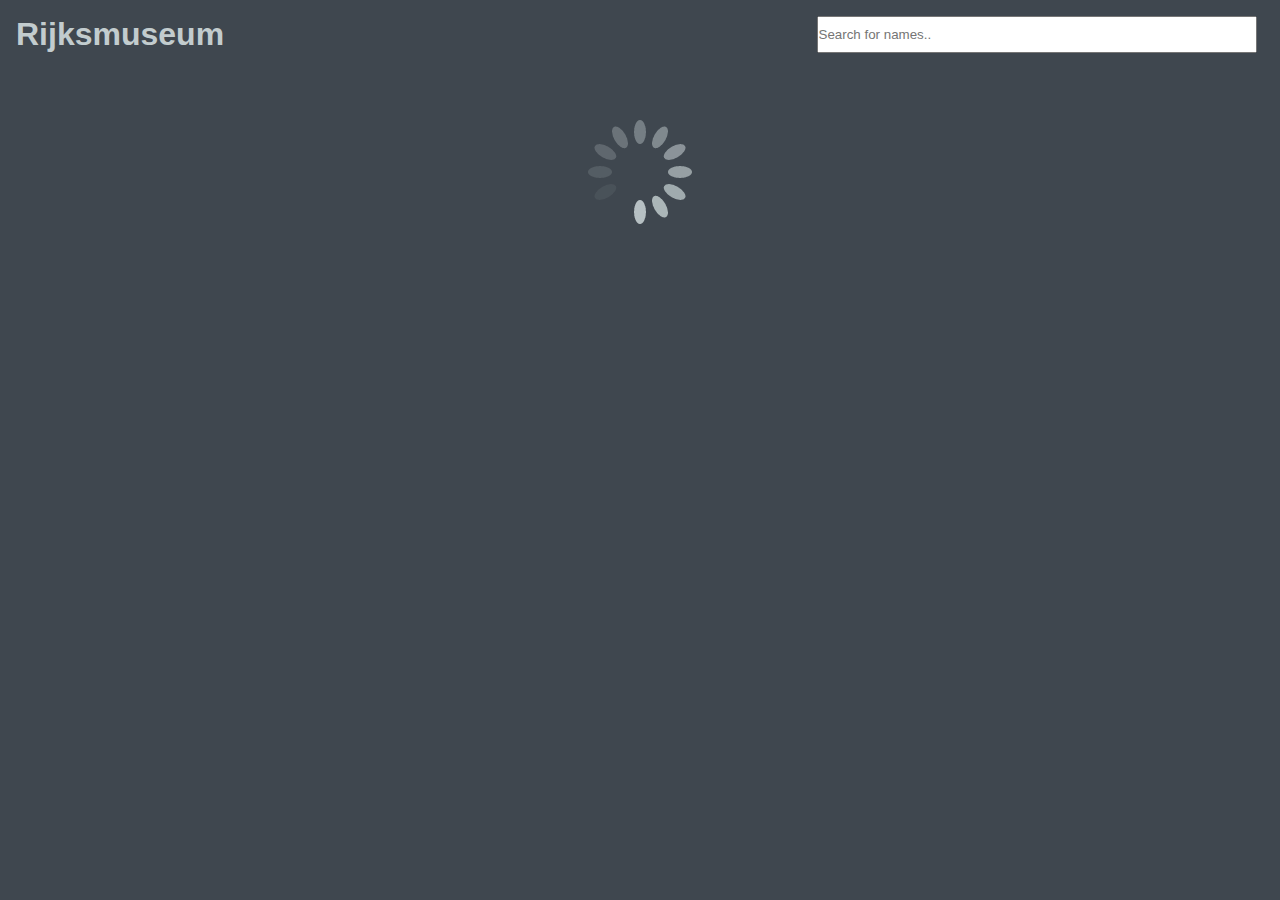
<file: spa/index.html>
<!DOCTYPE html>
<html lang="nl">
  <head>
    <meta charset="UTF-8" />
    <meta http-equiv="X-UA-Compatible" content="IE=edge" />
    <meta name="viewport" content="width=device-width, initial-scale=1.0" />
    <link rel="stylesheet" href="styles/style.css" />
    <title>Rijksmuseum</title>
    <script type="module" src="./js/app.js"></script>
  </head>
  <body>
    <header>
      <h1>Rijksmuseum</h1>
      <input
        type="text"
        id="myInput"
        placeholder="Search for names.."
        title="Type in a name"
      />
    </header>
    <section id="items">
      <p>Nog niks geladen</p>
    </section>
  </body>
</html>
</file>
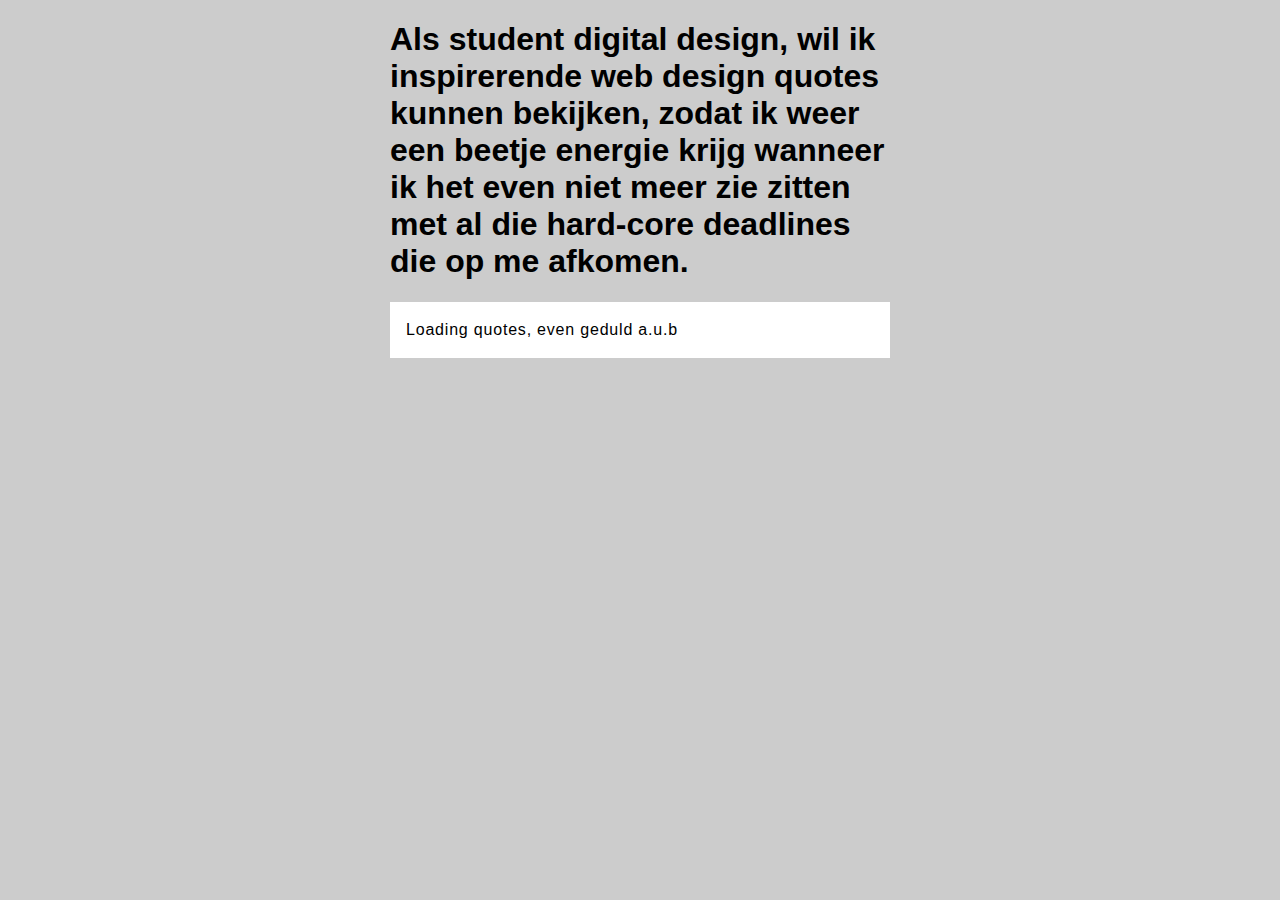
<file: examples/user-stories/fdnd-quotes.html>
<!DOCTYPE html>
<html>
  <head>
    <meta charset="utf-8">
    <!-- <meta http-equiv="X-UA-Compatible" content="IE=edge,chrome=1"> -->
    <meta name="viewport" content="width=device-width, initial-scale=1.0">

    <title>JSON laden</title>

    <style>
      html, pre {
        font-family: sans-serif;
      }

      body {
        width: 500px;
        margin: 0 auto;
        background-color: #ccc;
      }

      section {
        line-height: 1.5;
        letter-spacing: 0.05rem;
        padding: 1rem;
        background-color: white;
      }
      section > h2{ margin:0; }
      section > h3{ margin-top: 2rem;}
      section > img{ width: 100%; }
      section > p{ }
      
    </style>

  </head>

  <body>
    <h1>Als student digital design, wil ik inspirerende web design quotes kunnen bekijken, zodat ik weer een beetje energie krijg wanneer ik het even niet meer zie zitten met al die hard-core deadlines die op me afkomen.</h1>
    
    <section>
      <p>Er is nog niets geladen ...</p> <!-- empty state -->
    </section>

    <script>
        // FDND API
        const display = document.querySelector('section');
        display.textContent = "Loading quotes, even geduld a.u.b"; 

        fetch("https://quote.api.fdnd.nl/v1/quote")
          .then(response => { 
            return response.json();
          })
          .then(json => { 
            display.textContent=""; 

            //data
            let data = json.data[5];
            //title
            const title = document.createElement("h2");
            title.textContent = data.text;
            display.appendChild(title);
            //auteur
            const naam = document.createElement("h3");
            naam.textContent = data.name;
            display.appendChild(naam);
          });

        //POST
        const post_but = document.querySelector("button")
        console.log(post_but)

        post_but.addEventListener("click",function(){
          console.log(this)
            // https://quote.api.fdnd.nl/v1/author
            const posturl = "https://quote.api.fdnd.nl/v1/author";
            // hier kan je een post op doen met dezelfde velden als in de get. authorId hoeft niet
            // als je een author hebt kan je een post doen op https://quote.api.fdnd.nl/v1/quote
            // name bio en avatar van de author hoeven daar niet, alleen het authorId
            
            //const formData = new FormData();
            //formData.append('quoteId', '');
            //formData.append('tags', 'sprint 2, Debriefing, project management');
            //formData.append('text', 'By failing to prepare, you are preparing to fail.');
            //formData.append('authorId', '');
            //formData.append('name', 'Benjamin Franklin');
            //formData.append('bio', '');
            //formData.append('avatar', '');

            const quote = {
              tags: 'sprint 2, Debriefing, project management',
              text: 'By failing to prepare, you are preparing to fail.',
              name: 'Benjamin Franklin',
            };

            // create request object
            const request = new Request(posturl, {
                method: 'POST',
                body: JSON.stringify(quote),
                headers: new Headers({
                    'Content-Type': 'application/json'
                })
            });

            // fetch(posturl, {
            //   method: 'POST',
            //   body: formData,
            // })
            // .then(response => response.json())
            // .then(result => {
            //   console.log('Success:', result);
            // })
            // .catch(error => {
            //   console.error('Error:', error);
            // });
            // pass request object to `fetch()`

            fetch(request)
              .then(res => res.json())
              .then(res => console.log(res));


        })
         


    </script>


  </body>
</html>
</file>
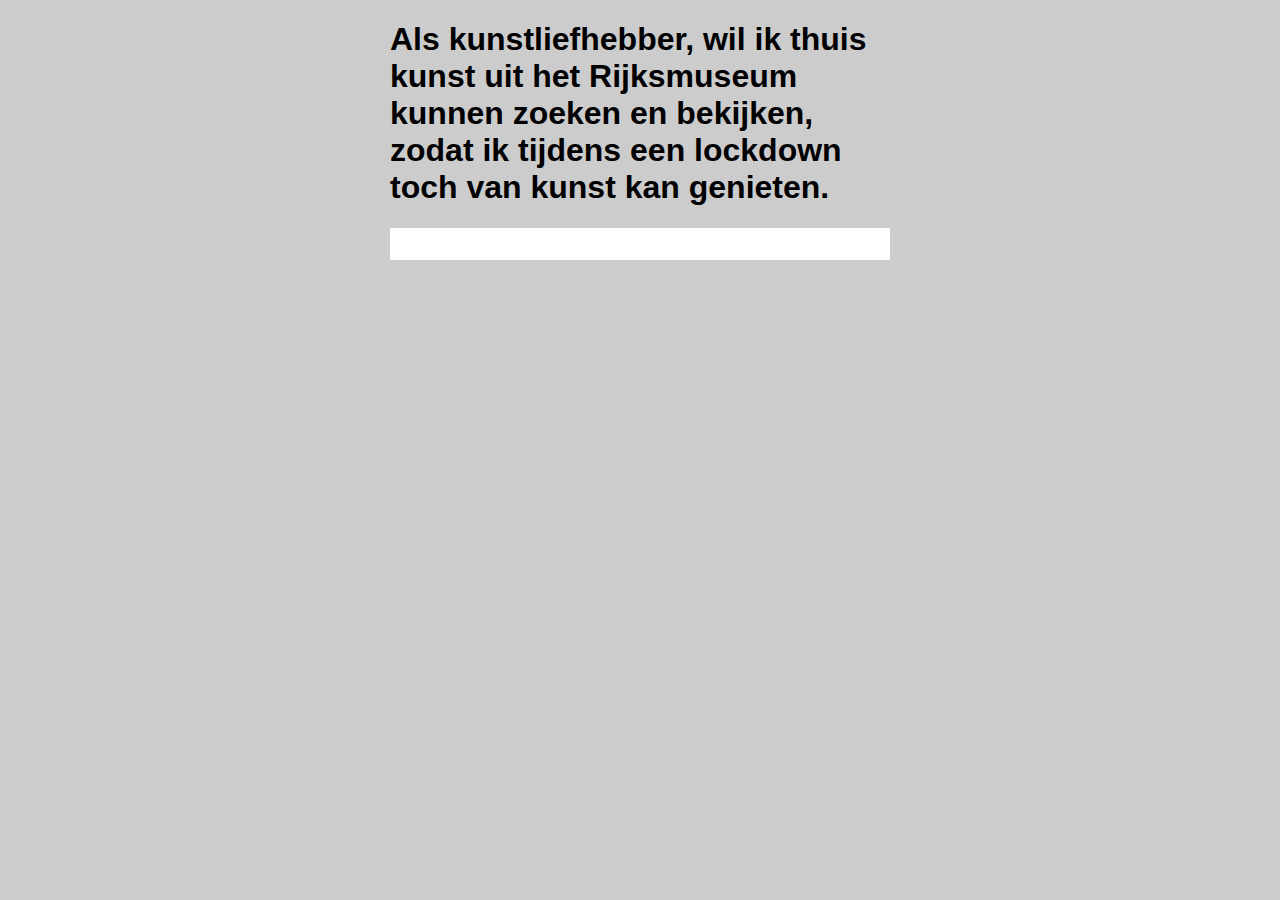
<file: examples/user-stories/rijksmuseum.html>
<!DOCTYPE html>
<html>
  <head>
    <meta charset="utf-8">
    <!-- <meta http-equiv="X-UA-Compatible" content="IE=edge,chrome=1"> -->
    <meta name="viewport" content="width=device-width, initial-scale=1.0">

    <title>JSON laden</title>

    <style>
      html, pre {
        font-family: sans-serif;
      }

      body {
        width: 500px;
        margin: 0 auto;
        background-color: #ccc;
      }

      section {
        line-height: 1.5;
        letter-spacing: 0.05rem;
        padding: 1rem;
        background-color: white;
      }
      section > h2{
        margin:0;
      }
      section > h3{
        margin: 0;
      }
      section > img{
        width: 100%
      }

    </style>

  </head>

  <body>
    <h1>Als kunstliefhebber, wil ik thuis kunst uit het Rijksmuseum kunnen zoeken en bekijken, zodat ik tijdens een lockdown toch van kunst kan genieten.</h1>

    <section>
    </section>

    <script>
        // Rijksmuseum API
        // API key LUxV6ObR

        const display = document.querySelector('section');
        //console.dir(display)
        let apikey = "LUxV6ObR";
        let q = "&involvedMaker=Rembrandt+van+Rijn";
        let url = "https://www.rijksmuseum.nl/api/nl/collection?key="+apikey+q;


        fetch(url).then(function(response) { 
          return response.json()
        }).then(function(json) { 
          let data = json.artObjects[0];
          console.log(data)

          //title
          const title = document.createElement("h2");
          title.textContent = data.title;
          display.appendChild(title);

          //schilder
          const naam = document.createElement("h3");
          naam.textContent = data.principalOrFirstMaker;
          display.appendChild(naam);

          //img
          // display.textContent += "\n"+data.webImage.url;
          const plaat = document.createElement("img");
          plaat.src = data.webImage.url;
          display.appendChild(plaat);
        });
        
    </script>
  </body>
</html>
</file>
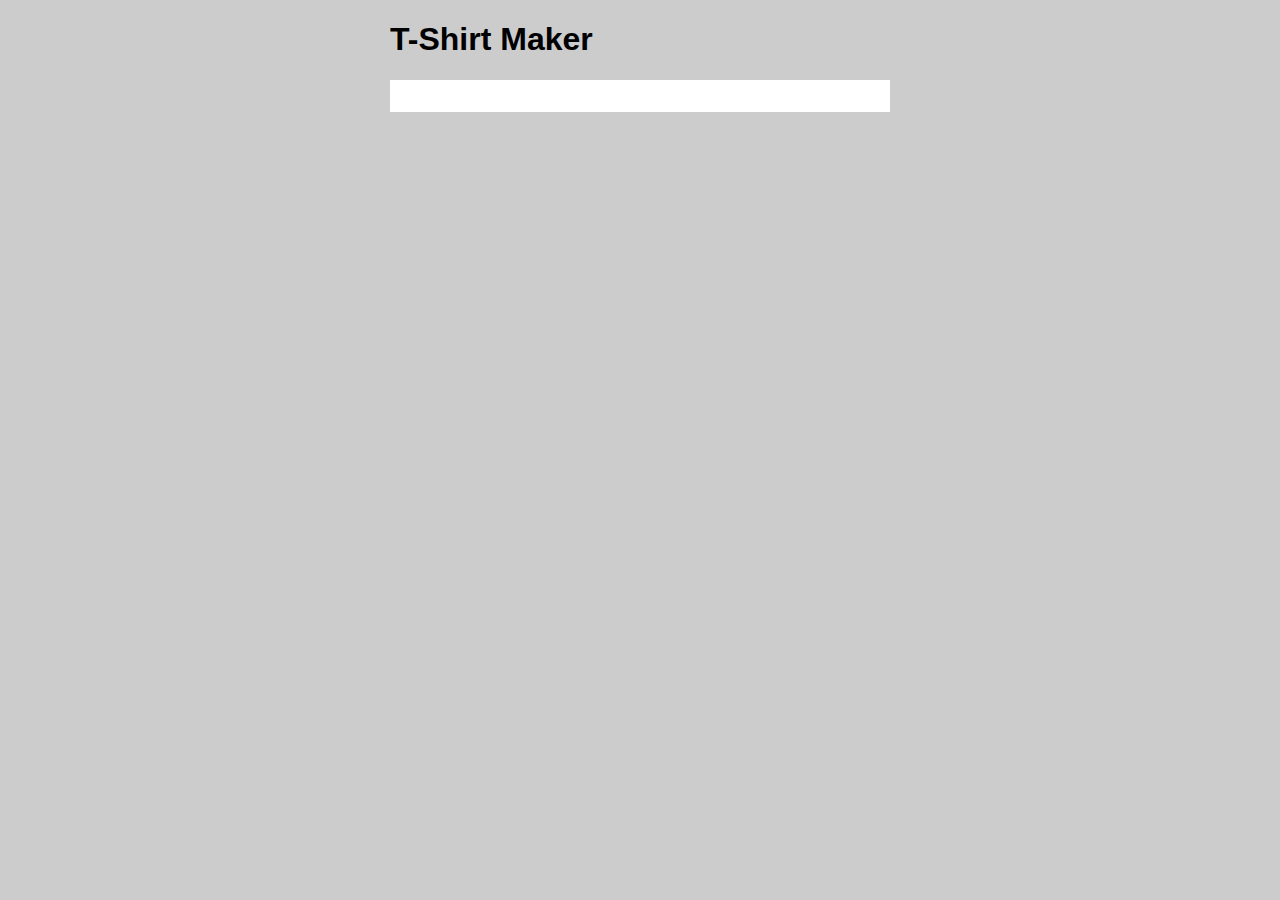
<file: examples/user-stories/t-shirt-maker.html>
<!DOCTYPE html>
<html>
  <head>
    <meta charset="utf-8">
    <!-- <meta http-equiv="X-UA-Compatible" content="IE=edge,chrome=1"> -->
    <meta name="viewport" content="width=device-width, initial-scale=1.0">

    <title>JSON laden</title>

    <style>
      html, pre {
        font-family: sans-serif;
      }

      body {
        width: 500px;
        margin: 0 auto;
        background-color: #ccc;
      }

      section {
        line-height: 1.5;
        letter-spacing: 0.05rem;
        padding: 1rem;
        background-color: white;
      }
      section > h2{
        margin:0;
      }
      section > h3{
        margin: 0;
      }
      section > img{
        width: 100%
      }

    </style>

  </head>

  <body>
    <h1>T-Shirt Maker</h1>

    <section>
    </section>

    <script>
        // T-Shirt maker
        

        const display = document.querySelector('section');
        //console.dir(display)
        const printify_token = "eyJ0eXAiOiJKV1QiLCJhbGciOiJSUzI1NiJ9.[base64].AV6vzZdPLN0V5P8e0wJdDdwNKBGAxBnr2OQz0a3D2wPl4ea7OxFbeMlfQD_6ajADu37iwNs0UY26C-6kEDs"
        let base_url = 'https://api.printify.com/v1/';

        /*
          https://api.printify.com/v1/shops.json 
          --header "Authorization: Bearer $PRINTIFY_API_TOKEN"
        */

        const myHeaders = new Headers({
            'Content-Type': 'application/json',
            'Authorization': printify_token
        });


        fetch(base_url, {
          method: 'GET',
          headers: myHeaders,
        })
        .then(function(response) { 
          return response.json()
        }).then(function(json) { 
          let data = json;
          console.log(data)

          // //title
          // const title = document.createElement("h2");
          // title.textContent = data.title;
          // display.appendChild(title);

          // //schilder
          // const naam = document.createElement("h3");
          // naam.textContent = data.principalOrFirstMaker;
          // display.appendChild(naam);

          // //img
          // // display.textContent += "\n"+data.webImage.url;
          // const plaat = document.createElement("img");
          // plaat.src = data.webImage.url;
          // display.appendChild(plaat);
        });
        
    </script>
  </body>
</html>
</file>
<file: spa/styles/style.css>
* {
  margin: 0;
  padding: 0;
}

body {
  font-family: Arial, Helvetica, sans-serif;
  background-color: #3f474f;
}

header {
  padding: 1em;
  display: flex;
  justify-content: space-between;
}

section {
  display: flex;
  align-items: center;
  flex-direction: column;
  width: 100%;
  color: #c2ccce;
}

article {
  padding: 1em;
  display: flex;
  flex-direction: column;
  align-self: center;
}

img {
  max-width: 100%;
  padding-top: 0.2em;
}

h1,
h2,
h3 {
  color: #c2ccce;
}

/* button {
  background-color: Transparent;
  border: none;
  cursor: pointer;
}

i {
  font-size: 18pt;
  color: #c2ccce;
} */

input {
  margin-left: 0.5em;
  margin-right: 0.5em;
  width: 35%;
}
</file>
